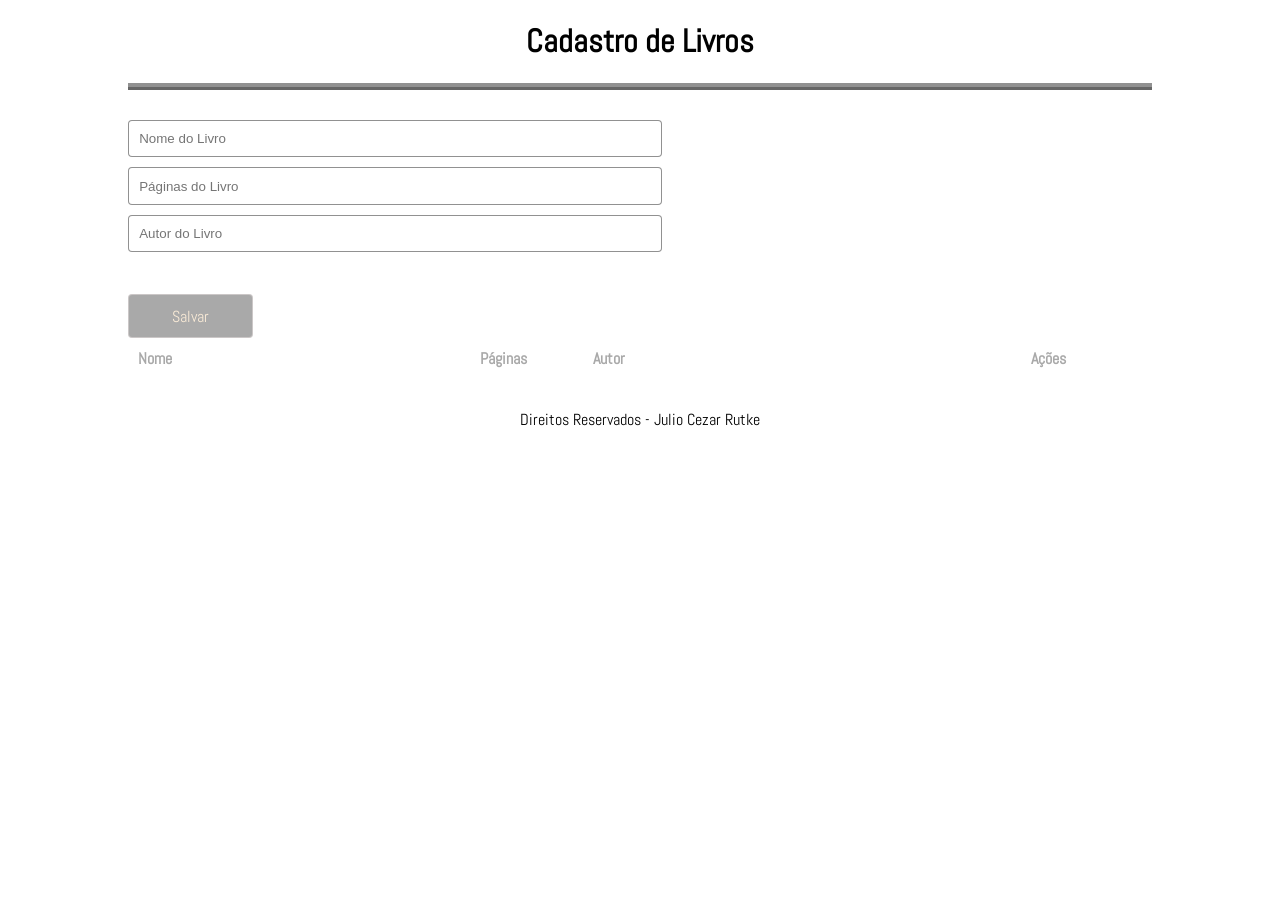
<file: Exemplos/CadastroLivros/index.html>
<!DOCTYPE html>
<html lang="en">

<head>
    <meta charset="UTF-8">
    <meta name="viewport" content="width=device-width, initial-scale=1.0">
    <title>Cadastro de Livros</title>
    <link rel="stylesheet" href="./css/styles.css">
</head>

<body>
    <header>
        <h1>Cadastro de Livros</h1>
    </header>
    <main>
        <section id="campos">
            <form id="formulario"> 
                <input class="campos" type="text" name="nome" placeholder="Nome do Livro" /> 
                <input class="campos" type="text" name="paginas" placeholder="Páginas do Livro" /> 
                <input class="campos" type="text" name="autor" placeholder="Autor do Livro" />
                <p id="mensagem_form"></p> 
                <a id="botao_gravar">Salvar</a>
            </form>
        </section>
        <section id="tabela">
            <div id="header_tabela">
                <div class="nome">Nome</div>
                <div class="paginas">Páginas</div>
                <div class="autor">Autor</div>
                <div class="acoes">Ações</div>
            </div>
            <div id="body_tabela">
            </div>
        </section>
    </main>
    <footer> Direitos Reservados - Julio Cezar Rutke </footer>
    <script src="js/script.js"></script>
</body>

</html>
</file>
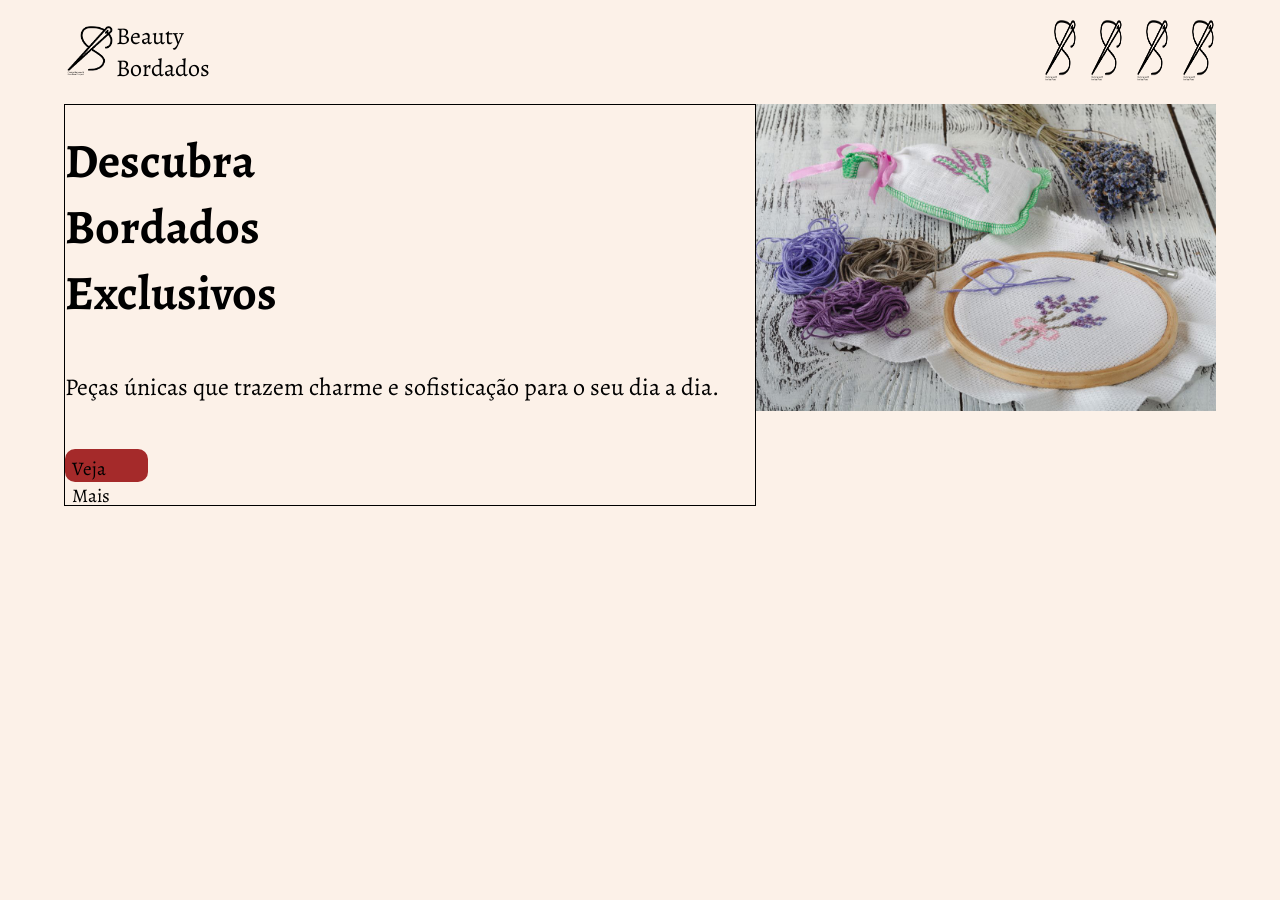
<file: Exemplos/Simulado/index.html>
<!DOCTYPE html>
<html>
    <head>
        <title>
            Beauty Bordados
        </title>
        <link href="style.css" rel="stylesheet" />

    </head>
    <body>
        <header>
            <div id="logo">
                <img src="img/logo.png" />
                Beauty Bordados
            </div>
            <div id="redes">
                <img src="img/logo.png" />
                <img src="img/logo.png" />
                <img src="img/logo.png" />
                <img src="img/logo.png" />
            </div>
        </header>
        <main>
            <section id="section_titulo">
                <div id="titulo">
                    <h1>Descubra Bordados Exclusivos</h1>
                    <p>Peças únicas que trazem charme e sofisticação para o seu dia a dia. </p>
                    <a>Veja Mais</a>
                </div>
                <div id="img_titulo">
                    <img src="img/img_titulo.jpeg" />
                </div>

            </section>


        </main>
        <footer>

        </footer>
    </body>
</html>
</file>
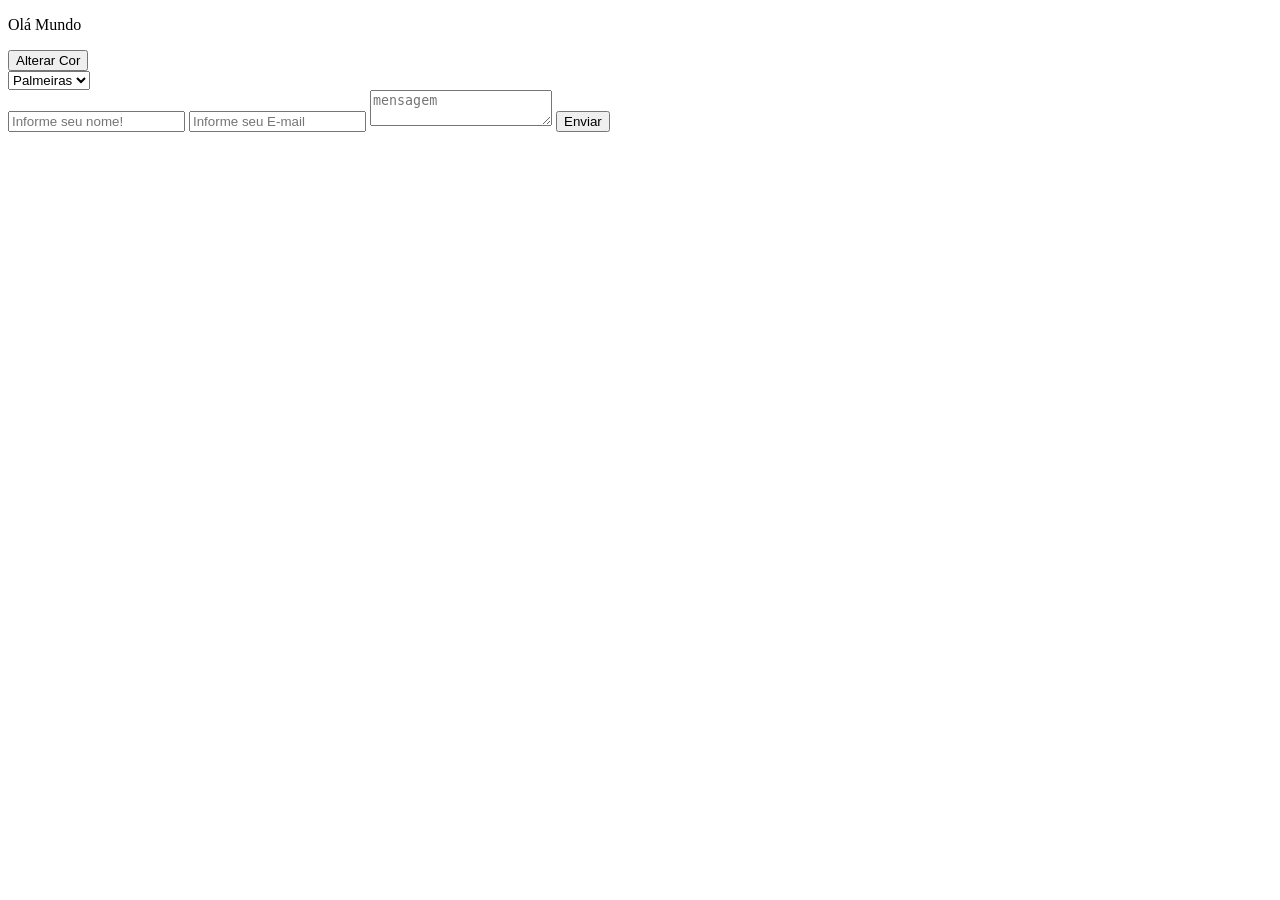
<file: Exemplos/DOM/Exercicios/index.html>
<!DOCTYPE html>
<html lang="en">
<head>
    <meta charset="UTF-8">
    <meta name="viewport" content="width=device-width, initial-scale=1.0">
    <title>Document</title>
</head>
<body>
    <p id="texto"></p>
    <button id="botao">Alterar Cor</button>

    <div id="container_select">
        <select id="select">
            <option>Palmeiras</option>
            <option>Flamengo</option>
            <option>Grêmio</option>
        </select>

    </div>

    <div>
        <form id="formulario">
            <input type="text" name="nome" id="nome" placeholder="Informe seu nome!" />
            <input type="email" name="email" id="email" placeholder="Informe seu E-mail" />
            <textarea name="mensagem" id="mensagem" placeholder="mensagem"></textarea>
            <input type="submit" value="Enviar" />
            <p id="resultado"></p>
        </form>
    </div>
    
</body>
<script src="script.js"></script>
</html>
</file>
<file: Exemplos/CadastroLivros/css/styles.css>
@import url('https://fonts.googleapis.com/css2?family=Abel&display=swap');

body {
    margin: 0;
    display: flex;
    flex-direction: column;
    align-items: center;
    font-family: "Abel";
}

header {
    width: 80%;
    display: flex;
    justify-content: center;
    border-bottom: 2mm ridge rgba(73, 73, 73, 0.6);
}

main {
    margin-top: 30px;
    margin-bottom: 30px;
    width: 80%;
    display: flex;
    flex-direction: column;
}

#campos form {
    display: flex;
    flex-direction: column;
}

#campos form input {
    padding: 1%;
    margin-bottom: 10px;
    display: flex;
    flex-direction: column;
}

.campos {
    width: 50%;
    border-radius: 4px;
    border: 0.5mm solid rgba(73, 73, 73, 0.6);
    margin-bottom: 10px;
}

#botao_gravar {
    width: 10%;
    padding: 1%;
    cursor: pointer;
    text-align: center;
    background-color: darkgray;
    border-radius: 4px;
    border: 0.5mm solid rgba(227, 221, 221, 0.6);
    color: antiquewhite;
}

#botao_gravar:hover {
    background-color: antiquewhite;
    color: darkgray;
}

#header_tabela {
    width: 100%;
    display: flex;
    padding: 1%;
    color: darkgray;
    font-weight: bold;
}

#body_tabela .livro {
    width: 100%;
    display: flex;
    padding: 1%;
}

.nome {
    flex: 3;
}

.paginas {
    flex: 1;
}

.autor {
    flex: 3;
}

.acoes {
    flex: 2;
    display: flex;
    justify-content: space-evenly;
}

.acoes a {
    cursor: pointer;
}

.acoes a:hover {
    color: darkgray;
}
</file>
<file: Exemplos/Simulado/style.css>
@import url('https://fonts.googleapis.com/css?family=Alegreya');
*{
    margin: 0;
}

body{
    margin: 0 auto;
    display: flex;
    flex-direction: column;
    align-items: center;
    background-color: #FCF1E8;
    font-family: "Alegreya";
}

main{
    display: flex;
    flex-direction: column;
    align-items: center;
}

header{
    width: 90%;
    display: flex;
    justify-content: space-between;
    padding: 20px;
}

#logo{
    width: 15%;
    display: flex;
    justify-content: center;
    align-items: center;
    font-family: "Alegreya";
    font-size: 1.5em;
}

#logo img{
    width: 30%;
}

#redes{
    width: 15%;
    display: flex;
    justify-content: space-between;
}

#redes img{
    width: 20%;
}

#section_titulo{
    width: 90%;
    height: 200px;
    display: flex;
    justify-content: center;
}

#titulo{
    display: flex;
    flex-direction: column;
    text-align: left;
    justify-content: space-around;
    border: solid 1px;
    width: 60%;
    height: 400px;
}

#img_titulo{
    width: 40%;
    height: 200px;
}

#img_titulo img{
    width: 100%;
}

#titulo h1{
    width: 20%;
    font-size: 3em;
}
#titulo p{
    font-size: 1.5em;
}

#titulo a{
    font-size: 1.2em;
    padding: 1%;
    width: 10%;
    height: 20px;
    background-color: brown;
    border-radius: 10px;
}
</file>
